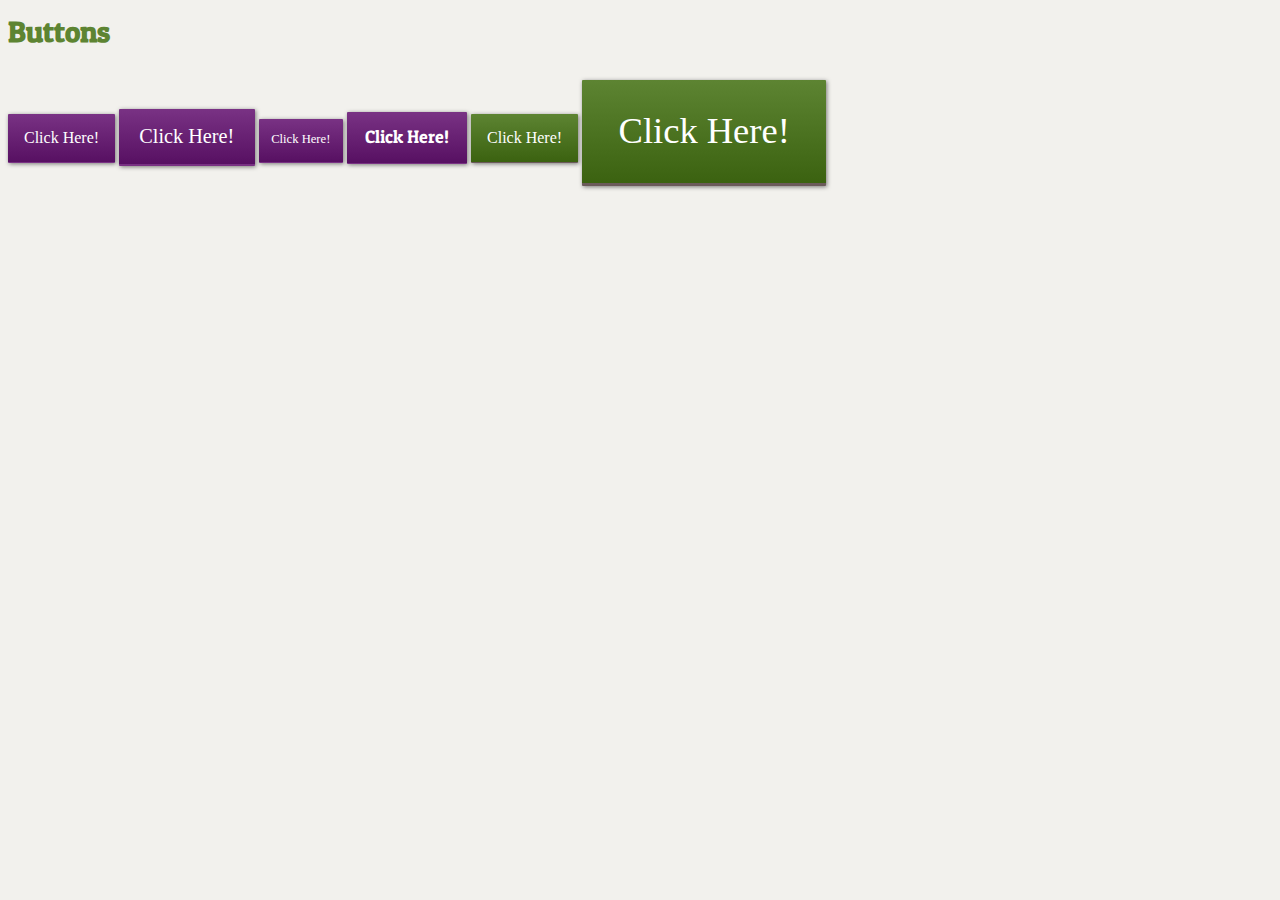
<file: styleguide/buttons.html>
<!doctype html>
<html>
<head>
<meta charset="UTF-8">
<title>Buttons</title>
<link href="../css/list-group.css" rel="stylesheet">
<link href="http://fonts.googleapis.com/css?family=Patua+One" rel="stylesheet">
<link href="../css/typography.css" rel="stylesheet">
<link href="../css/buttons.css" rel="stylesheet">
<link href="../css/media-object.css" rel="stylesheet">
</head>

<h1> Buttons </h1>

<a class="btn" href="#">Click Here!</a>
<a class="btn giga" href="#">Click Here!</a>
<a class="btn micro" href="#">Click Here!</a>
<a class="btn mega brand-family" href="#">Click Here!</a>

<a class="btn btn-alt" href="#">Click Here!</a>
<a class="btn btn-alt yotta" href="#">Click Here!</a>



<body>
</body>
</html>
</file>
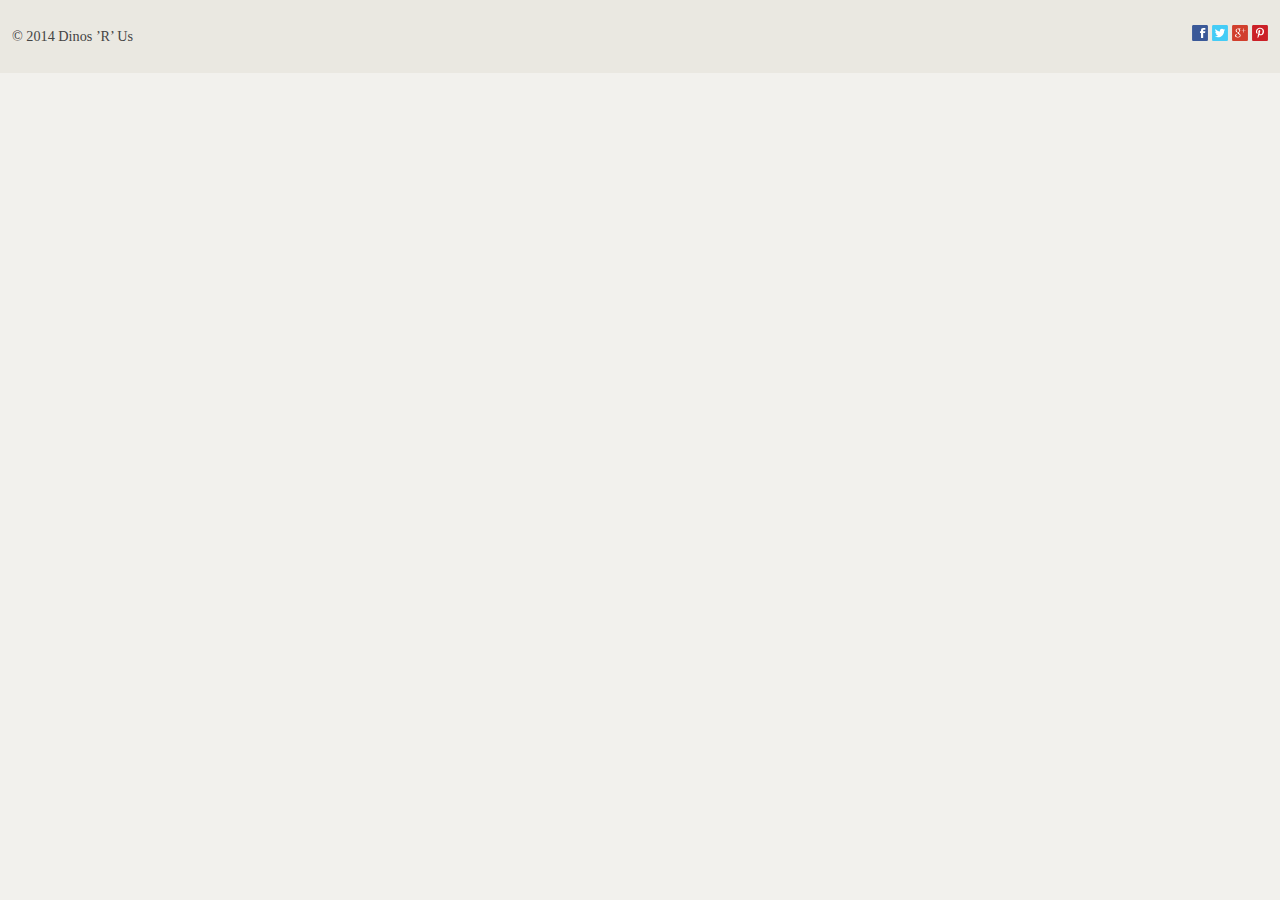
<file: styleguide/footer.html>
<!DOCTYPE html>
<html lang="en-ca">
<head>
  <meta charset="utf-8">
  <title>Footer</title>
  <meta name="handheldfriendly" content="true">
  <meta name="mobileoptimized" content="240">
  <meta name="viewport" content="width=device-width,initial-scale=1">
  <link href="http://fonts.googleapis.com/css?family=Patua+One" rel="stylesheet">
  <link href="../css/common.css" rel="stylesheet">
  <link href="../css/typography.css" rel="stylesheet">
  <link href="../css/list-group.css" rel="stylesheet">
  <link href="../css/media-object.css" rel="stylesheet">
  <link href="../css/embed.css" rel="stylesheet">
  <link href="../css/buttons.css" rel="stylesheet">
  <link href="../css/icons.css" rel="stylesheet">
  <link href="../css/grid.css" rel="stylesheet">
  <link href="../css/footer.css" rel="stylesheet">
</head>
<body>

<footer class="footer pad-t">
  <div class="grid">
    <div class="unit unit-s-1 unit-m-1 unit-l-1-2 gutter-1-2">
      <p class="footer-copyright"><small>© 2014 Dinos ’R’ Us</small></p>
    </div>
    <div class="unit unit-s-1 unit-m-1 unit-l-1-2 gutter-1-2">
      <ul class="list-group footer-links">
        <li class="list-group-item list-group-item-inline">
          <a href="#" class="icon-link icon i-16 i-facebook ir">Facebook</a>
        </li>
        <li class="list-group-item list-group-item-inline">
          <a href="#" class="icon-link icon i-16 i-twitter ir">Twitter</a>
        </li>
        <li class="list-group-item list-group-item-inline">
          <a href="#" class="icon-link icon i-16 i-googleplus ir">Google+</a>
        </li>
        <li class="list-group-item list-group-item-inline">
          <a href="#" class="icon-link icon i-16 i-pinterest ir">Pinterest</a>
        </li>
      </ul>
    </div>
  </div>
</footer>

</body>
</html>
</file>
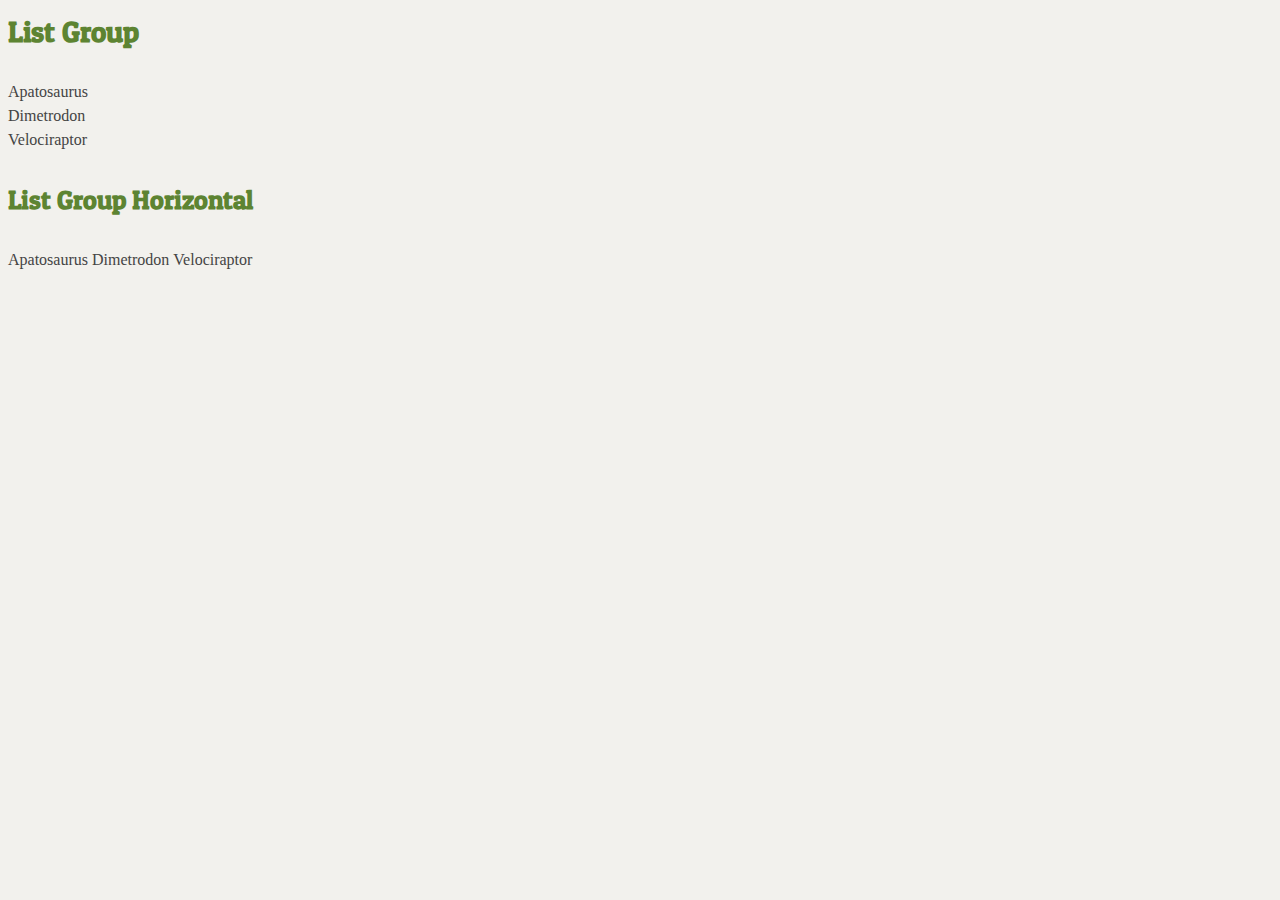
<file: styleguide/list-group.html>
<!doctype html>
<html>
<head>
<meta charset="UTF-8">
<title>List Group</title>
<link href="../css/list-group.css" rel="stylesheet">
 <link href="http://fonts.googleapis.com/css?family=Patua+One" rel="stylesheet">
 <link href="../css/typography.css" rel="stylesheet">
 <link href="../css/buttons.css" rel="stylesheet">
 <link href="../css/media-object.css" rel="stylesheet">
</head>

<h1> List Group </h1>

<ul class="list-group">
	<li class="list-group-item">Apatosaurus</li>
	<li class="list-group-item">Dimetrodon</li>
	<li class="list-group-item">Velociraptor</li>
</ul>


<h2> List Group Horizontal </h2>

<ul class="list-group">
	<li class="list-group-item list-group-item-inline">Apatosaurus</li>
	<li class="list-group-item list-group-item-inline">Dimetrodon</li>
	<li class="list-group-item list-group-item-inline">Velociraptor</li>
</ul>

<body>
</body>
</html>
</file>
<file: css/list-group.css>
@charset "UTF-8";
/* CSS Document */

.list-group{
	list-style-type: none;
}

.list-group-item::before{
	content: "";	
}

.list-group-item{
	display: block;
}

.list-group-item-inline{
	display: inline-block;
}
</file>
<file: css/typography.css>
/*
  Colour Palette
  - Background beige: #f2f1ed - rgb(242, 241, 237)
  - Heading green: #5d8432 - rgb(93,132,50)
  - Mark light green: #e3f595 - rgb(227,245,149);
  - Link purple: #793284 - rgb(121,50,132)
  - Link desaturated purple: #68446e - rgb(104,68,110)
  - Link magenta: #b42885 - rgb(180,40,133)
  - Light brown: #c7c0ae - rgb(199, 192, 174)
  - Light-light brown: #eae8e1 - rgb(234, 232, 225)
 */

html {
  background-color: #f2f1ed;

  color: #444;
  font: normal 100%/1.5 Georgia,serif;
}

h1, h2, h3, h4, h5, h6,
p, ul, ol, dl, dd, figure,
blockquote, details, hr,
fieldset, pre, table {
  margin: 0 0 1.5rem;
}

.yotta {
  font-size: 2.2807rem;
  line-height: 1.3154;
}

.zetta {
  font-size: 2.0273rem;
  line-height: 1.4798;
}

h1, .exa {
  font-size: 1.8020rem;
  line-height: 1.6648;
}

h2, .peta {
  font-size: 1.6018rem;
  line-height: 1.8729;
}

h3, .tera {
  font-size: 1.4238rem;
  line-height: 1.0535;
}

h4, .giga {
  font-size: 1.2656rem;
  line-height: 1.1852;
}

h5, .mega {
  font-size: 1.1250rem;
  line-height: 1.3333;
}

h6, .kilo {
  font-size: 1.0000rem;
  line-height: 1.5000;
}

small, .milli {
  font-size: 0.8889rem;
  line-height: 1.6875;
}

.micro {
  font-size: 0.7901rem;
  line-height: 1.8984;
}

.push {
  margin-bottom: 1.5rem;
}

.push-none, .push-0 {
  margin-bottom: 0;
}

.push-double, .push-2 {
  margin-bottom: 3.0000rem;
}

.push-half, .push-1-2 {
  margin-bottom: 0.7500rem;
}

.pad-top, .pad-t {
  padding-top: 1.5rem;
}

.pad-bottom, .pad-b {
  padding-bottom: 1.5rem;
}

.pad-top-double, .pad-t-2 {
  padding-top: 3.0000rem;
}

.pad-bottom-double, .pad-b-2 {
  padding-bottom: 3.0000rem;
}

.pad-top-half, .pad-t-1-2 {
  padding-top: 0.7500rem;
}

.pad-bottom-half, .pad-b-1-2 {
  padding-bottom: 0.7500rem;
}

.island {
  margin-bottom: 1.5rem;
  padding: 1.5rem;
}

.island-half, .island-1-2 {
  padding: 0.7500rem;
}

.island-double, .island-2 {
  padding: 3.0000rem;
}

.gutter {
  padding-left: 1.5rem;
  padding-right: 1.5rem;
}

.gutter-half, .gutter-1-2 {
  padding-left: 0.7500rem;
  padding-right: 0.7500rem;
}

.gutter-double, .gutter-2 {
  padding-left: 3.0000rem;
  padding-right: 3.0000rem;
}

h1, h2, h3, h4, h5, h6,
.brand {
  color: #5d8432;
  font-family: "Patua One",serif;
}

.brand-family {
  font-family: "Patua One",serif;
}

.brand-color {
  color: #5d8432;
}

a,
a:link {
  border-bottom: 0.1em solid rgba(121,50,132,0.5);
  transition: all 150ms linear;

  color: #793284;
  text-decoration: none;
}

a:visited {
  color: #68446e;
  border-bottom-color: rgba(104,68,110,0.5);
}

a:hover,
a:focus,
a:active {
  color: #b42885;
  border-bottom-color: #b42885;
}

sup,
sub {
  line-height: 1;
}

q {
  quotes: none;
}

q:before,
q:after {
  content: "";
}

abbr {
  border-bottom: 0.1em dotted rgba(0,0,0,0.5);

  cursor: help;
}

ins {
  border-bottom: 0.1em dotted rgba(0,0,0,0.5);

  color: #000;
  text-decoration: none;
}

del {
  color: rgba(0,0,0,0.5);
}

mark {
  background-color: #e3f595;
}

hr {
  border: 0;
  border-bottom: 1px solid #c7c0ae;
}

dt {
  font-weight: bold;
}

dd {
  margin: 0;
}

ol {
  padding: 0;
}

ul {
  padding: 0;

  list-style-type: none;
}

ul li {
  position: relative;
}

ul li:before {
  content: "•";
  position: absolute;
  left: -0.6em;

  color: #c7c0ae;
}

blockquote {
  padding-left: 1.5rem;

  border-left: 4px solid #c7c0ae;
}

blockquote footer {
  margin-top: -1.5rem;

  text-align: right;
}

table {
  width: 100%;

  border-collapse: collapse;
  table-layout: fixed;
}

caption {
  font-style: italic;
}

th {
  background-color: #eae8e1;

  text-align: left;
}

th, td {
  padding: 0.25rem;

  border: 1px solid #c7c0ae;
}

.gutter{
	padding-left: 1rem;
	padding-right: 1rem;
}
</file>
<file: css/buttons.css>
@charset "UTF-8";
/* CSS Document */

.btn,
.btn:link,
.btn:visited {
	display: inline-block;
	padding: 0.75em 1em;
	background-color: #793284;
	background-image: linear-gradient(to bottom, #793284, #571062);
	border-radius: 1px;
	box-shadow:1px 1px 4px rgba(0,0,0,0.5);	
	color: #fff;
	font-weight:200;
}

.btn-alt,
.btn-alt:link,
.btn-alt:visited {
	background-color: #5d8432;
	background-image: linear-gradient(to bottom, #5d8432, #3b6210);
}
</file>
<file: css/media-object.css>
@charset "UTF-8";
/* CSS Document */

.media{
		overflow: hidden;
}

.media-img{
	float: left;
	margin: 0 10px 0 0;
}

.media-img-reversed{
	float:right;
	margin: 0 0 0 10px;
}


.media-img-stacked{
	float: none;
	margin: 0;
}
	
	
.media-body {
	overflow: hidden;
}
</file>
<file: css/common.css>
@-moz-viewport { width: device-width; scale: 1; }
@-ms-viewport { width: device-width; scale: 1; }
@-o-viewport { width: device-width; scale: 1; }
@-webkit-viewport { width: device-width; scale: 1; }
@viewport { width: device-width; scale: 1; }

* {
  -moz-box-sizing: border-box;
  -webkit-box-sizing: border-box;
  box-sizing: border-box;
}

html {
  margin: 0;
  padding: 0;

  -moz-text-size-adjust: 100%;
  -ms-text-size-adjust: 100%;
  -webkit-text-size-adjust: 100%;
  text-size-adjust: 100%;
}

body {
  margin: 0;
  padding: 0;
}

.ir {
  overflow: hidden;

  text-indent: 100%;
  white-space: nowrap;
}

.img-flex {
  display: block;
  width: 100%;
}
</file>
<file: css/embed.css>
.embed {
	margin-left: 0;
	margin-right: 0;
	position: relative;
	width: 100%;
}

.embed--1by1 {
	/* Square */
	padding-top: 100%;
}

.embed--4by3 {
	/* Traditional TV/computer screens */
	padding-top: 75%;
}

.embed--iso216 {
	/* A-standard paper sizes */
	padding-top: 70.92%;
}

.embed--3by2 {
	/* Classic 35 mm film */
	padding-top: 66.6%;
}

.embed--golden {
	/* The Golden Ratio */
	padding-top: 61.8%;
}

.embed--16by9 {
	/* HD TV */
	padding-top: 56.25%;
}

.embed--185by100 {
	/* Common widescreen cinema */
	padding-top: 54.05%;
}

.embed--24by10 {
	/* Widescreen cinema: 2.4:1 */;
	padding-top: 41.667%;
}

.embed--3by1 {
	/* Panorama photos */
	padding-top: 33.33333%;
}

.embed--4by1 {
	/* Polyvision */
	padding-top: 25%;
}

.embed__item {
	height: 100%;
	left: 0;
	position: absolute;
	top: 0;
	width: 100%;
}
</file>
<file: css/icons.css>
.icon {
	display: inline-block;

	background: transparent none no-repeat center center;
	background-size: contain;

	vertical-align: middle;
}

.i-16 {
	height: 16px;
	width: 16px;
}

.i-32 {
	height: 32px;
	width: 32px;
}

.icon-link {
	display: block;

	color: #66f;
	text-decoration: none;
}

.icon-label {
	border-bottom: 1px solid rgba(102, 102, 255, 0.5);
}

.i-facebook {
	background-image: url("../images/icons/i-facebook.svg");
}

.i-twitter {
	background-image: url("../images/icons/i-twitter.svg");
}

.i-pinterest {
	background-image: url("../images/icons/i-pinterest.svg");
}

.i-googleplus {
	background-image: url("../images/icons/i-googleplus.svg");
}
</file>
<file: css/grid.css>
.grid {
  margin: 0;
  padding: 0;
  letter-spacing: -0.31em;
  text-rendering: optimizespeed;
  display: -webkit-flex;
  -webkit-flex-flow: row wrap;
  display: -ms-flexbox;
  -ms-flex-flow: row wrap;
}

.grid-bottom {
  -webkit-align-items: flex-end;
  -ms-align-items: flex-end;
}

.opera-only :-o-prefocus, .grid {
  word-spacing: -0.43em;
}

.unit {
  letter-spacing: normal;
  text-rendering: auto;
  vertical-align: top;
  word-spacing: normal;
  display: inline-block;
  visibility: visible;
}

.grid-bottom .unit {
  vertical-align: bottom;
}

.unit-s-hidden {
  display: none;
  visibility: hidden;
}

.unit-s-1 {
  display: block;
  visibility: visible;
  width: 100%;
}

.unit-offset-s-0 {
  margin-left: 0;
}

.unit-s-1-2 {
  width: 50.0000%;
}

.unit-offset-s-1-2 {
  margin-left: 50.0000%;
}

.unit-s-1-3 {
  width: 33.3333%;
}

.unit-offset-s-1-3 {
  margin-left: 33.3333%;
}

.unit-s-2-3 {
  width: 66.6667%;
}

.unit-offset-s-2-3 {
  margin-left: 66.6667%;
}

.unit-s-1-4 {
  width: 25.0000%;
}

.unit-offset-s-1-4 {
  margin-left: 25.0000%;
}

.unit-s-3-4 {
  width: 75.0000%;
}

.unit-offset-s-3-4 {
  margin-left: 75.0000%;
}

.unit-s-1-2,.unit-s-1-3,.unit-s-2-3,.unit-s-1-4,.unit-s-3-4 {
  display: inline-block;
  visibility: visible;
}

@media only screen and (min-width: 30em) {

.unit-m-hidden {
  display: none;
  visibility: hidden;
}

.unit-m-1 {
  display: block;
  visibility: visible;
  width: 100%;
}

.unit-offset-m-0 {
  margin-left: 0;
}

.unit-m-1-2 {
  width: 50.0000%;
}

.unit-offset-m-1-2 {
  margin-left: 50.0000%;
}

.unit-m-1-3 {
  width: 33.3333%;
}

.unit-offset-m-1-3 {
  margin-left: 33.3333%;
}

.unit-m-2-3 {
  width: 66.6667%;
}

.unit-offset-m-2-3 {
  margin-left: 66.6667%;
}

.unit-m-1-4 {
  width: 25.0000%;
}

.unit-offset-m-1-4 {
  margin-left: 25.0000%;
}

.unit-m-3-4 {
  width: 75.0000%;
}

.unit-offset-m-3-4 {
  margin-left: 75.0000%;
}

.unit-m-1-5 {
  width: 20.0000%;
}

.unit-offset-m-1-5 {
  margin-left: 20.0000%;
}

.unit-m-2-5 {
  width: 40.0000%;
}

.unit-offset-m-2-5 {
  margin-left: 40.0000%;
}

.unit-m-3-5 {
  width: 60.0000%;
}

.unit-offset-m-3-5 {
  margin-left: 60.0000%;
}

.unit-m-4-5 {
  width: 80.0000%;
}

.unit-offset-m-4-5 {
  margin-left: 80.0000%;
}

.unit-m-1-6 {
  width: 16.6667%;
}

.unit-offset-m-1-6 {
  margin-left: 16.6667%;
}

.unit-m-5-6 {
  width: 83.3333%;
}

.unit-offset-m-5-6 {
  margin-left: 83.3333%;
}

.unit-m-1-2,.unit-m-1-3,.unit-m-2-3,.unit-m-1-4,.unit-m-3-4,.unit-m-1-5,.unit-m-2-5,.unit-m-3-5,.unit-m-4-5,.unit-m-1-6,.unit-m-5-6 {
  display: inline-block;
  visibility: visible;
}

}

@media only screen and (min-width: 50em) {

.unit-l-hidden {
  display: none;
  visibility: hidden;
}

.unit-l-1 {
  display: block;
  visibility: visible;
  width: 100%;
}

.unit-offset-l-0 {
  margin-left: 0;
}

.unit-l-1-2 {
  width: 50.0000%;
}

.unit-offset-l-1-2 {
  margin-left: 50.0000%;
}

.unit-l-1-3 {
  width: 33.3333%;
}

.unit-offset-l-1-3 {
  margin-left: 33.3333%;
}

.unit-l-2-3 {
  width: 66.6667%;
}

.unit-offset-l-2-3 {
  margin-left: 66.6667%;
}

.unit-l-1-4 {
  width: 25.0000%;
}

.unit-offset-l-1-4 {
  margin-left: 25.0000%;
}

.unit-l-3-4 {
  width: 75.0000%;
}

.unit-offset-l-3-4 {
  margin-left: 75.0000%;
}

.unit-l-1-5 {
  width: 20.0000%;
}

.unit-offset-l-1-5 {
  margin-left: 20.0000%;
}

.unit-l-2-5 {
  width: 40.0000%;
}

.unit-offset-l-2-5 {
  margin-left: 40.0000%;
}

.unit-l-3-5 {
  width: 60.0000%;
}

.unit-offset-l-3-5 {
  margin-left: 60.0000%;
}

.unit-l-4-5 {
  width: 80.0000%;
}

.unit-offset-l-4-5 {
  margin-left: 80.0000%;
}

.unit-l-1-6 {
  width: 16.6667%;
}

.unit-offset-l-1-6 {
  margin-left: 16.6667%;
}

.unit-l-5-6 {
  width: 83.3333%;
}

.unit-offset-l-5-6 {
  margin-left: 83.3333%;
}

.unit-l-1-7 {
  width: 14.2857%;
}

.unit-offset-l-1-7 {
  margin-left: 14.2857%;
}

.unit-l-2-7 {
  width: 28.5714%;
}

.unit-offset-l-2-7 {
  margin-left: 28.5714%;
}

.unit-l-3-7 {
  width: 42.8571%;
}

.unit-offset-l-3-7 {
  margin-left: 42.8571%;
}

.unit-l-4-7 {
  width: 57.1429%;
}

.unit-offset-l-4-7 {
  margin-left: 57.1429%;
}

.unit-l-5-7 {
  width: 71.4286%;
}

.unit-offset-l-5-7 {
  margin-left: 71.4286%;
}

.unit-l-6-7 {
  width: 85.7143%;
}

.unit-offset-l-6-7 {
  margin-left: 85.7143%;
}

.unit-l-1-8 {
  width: 12.5000%;
}

.unit-offset-l-1-8 {
  margin-left: 12.5000%;
}

.unit-l-3-8 {
  width: 37.5000%;
}

.unit-offset-l-3-8 {
  margin-left: 37.5000%;
}

.unit-l-5-8 {
  width: 62.5000%;
}

.unit-offset-l-5-8 {
  margin-left: 62.5000%;
}

.unit-l-7-8 {
  width: 87.5000%;
}

.unit-offset-l-7-8 {
  margin-left: 87.5000%;
}

.unit-l-1-2,.unit-l-1-3,.unit-l-2-3,.unit-l-1-4,.unit-l-3-4,.unit-l-1-5,.unit-l-2-5,.unit-l-3-5,.unit-l-4-5,.unit-l-1-6,.unit-l-5-6,.unit-l-1-7,.unit-l-2-7,.unit-l-3-7,.unit-l-4-7,.unit-l-5-7,.unit-l-6-7,.unit-l-1-8,.unit-l-3-8,.unit-l-5-8,.unit-l-7-8 {
  display: inline-block;
  visibility: visible;
}

}
</file>
<file: css/footer.css>
.footer {
  background-color: #eae8e1;
}

.footer-copyright,
.footer-links {
  text-align: center;
}

.footer-links a,
.footer-links a:link,
.footer-links a:visited {
  border: 0;
}

@media only screen and (min-width: 50em) {

  .footer-copyright {
    text-align: left;
  }

  .footer-links {
    text-align: right;
  }

}
</file>
